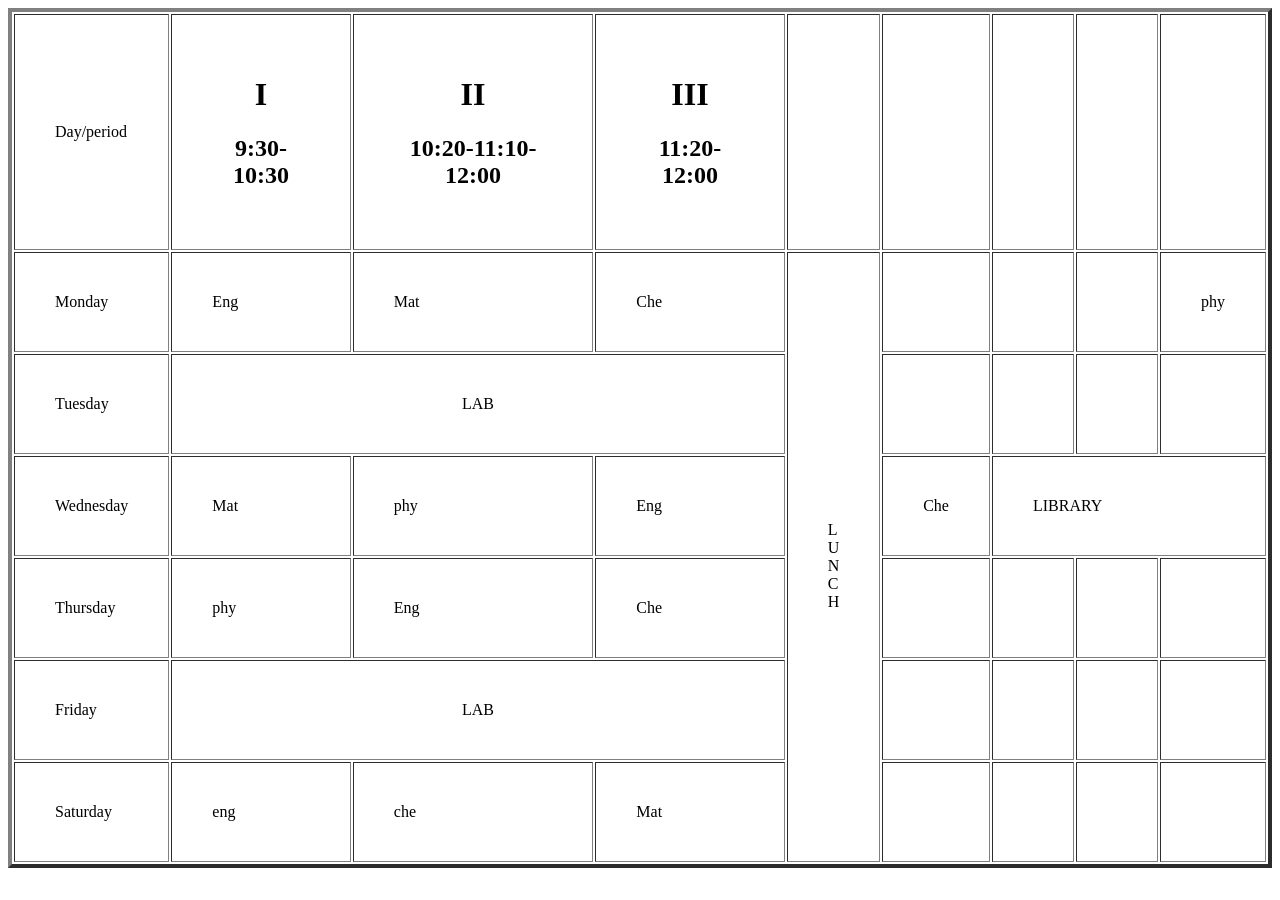
<file: Html/index.html>
<!DOCTYPE html>
<html lang="en">
<head>
    <meta charset="UTF-8">
    <meta name="viewport" content="width=device-width, initial-scale=1.0">
    <title>Document</title>
</head>
<body>
  <table border="4" cellpadding="40px">
    <tr>
        <td>Day/period</td>
        <td><center><h1>I</h1><h2>9:30-10:30</h2></center></td>
        <td><center><h1>II</h1> <h2>10:20-11:10-12:00</h2></center></td>
        <td><center><h1>III</h1><h2>11:20-12:00</h2></center></td>
        <td><center><h1></h1></center></td>
        <td><center><h1></h1></center></td>
        <td></td>
        <td></td>
        <td></td>
    </tr>
    <tr>
        <td>Monday</td>
        <td>Eng</td>
        <td>Mat</td>
        <td>Che</td>
        <td rowspan="6"><br>L <br>U <br> N <br>C   <br>H</td>
        <td></td>
        <td></td>
        <td></td>
        <td>phy</td>
    </tr>
    <tr>
        <td>Tuesday</td>
        <td colspan="3"> <center>LAB</center></td>
        <!-- <td></td>
        <td></td> -->
        <!-- <td></td> -->
        <td></td>
        <td></td>
        <td></td>
        <td></td>
    </tr>
    <tr>
        <td>Wednesday</td>
        <td>Mat</td>
        <td>phy</td>
        <td>Eng</td>
        <td>Che</td>
        <!-- <td></td> -->
        <td colspan="3"> LIBRARY</td>
        <!-- <td></td>
        <td></td> -->
    </tr>
    <tr>
        <td>Thursday</td>
        <td>phy</td>
        <td>Eng</td>
        <td>Che</td>
        <td></td>
        <!-- <td></td> -->
        <td></td>
        <td></td>
        <td></td>
    </tr>
    <tr>
        <td>Friday</td>
        <td colspan="3"><center>LAB</center></td>
        <!-- <td></td> -->
        <!-- <td></td> -->
        <td></td>
        <!-- <td></td> -->
        <td></td>
        <td></td>
        <td></td>
    </tr>
    <tr>
        <td>Saturday</td>
        <td>eng</td>
        <td>che</td>
        <td>Mat</td>
        <td></td>
        <!-- <td></td> -->
        <td></td>
        <td></td>
        <td></td>
    </tr>
  </table>

 
   
</body>
</html>
</file>
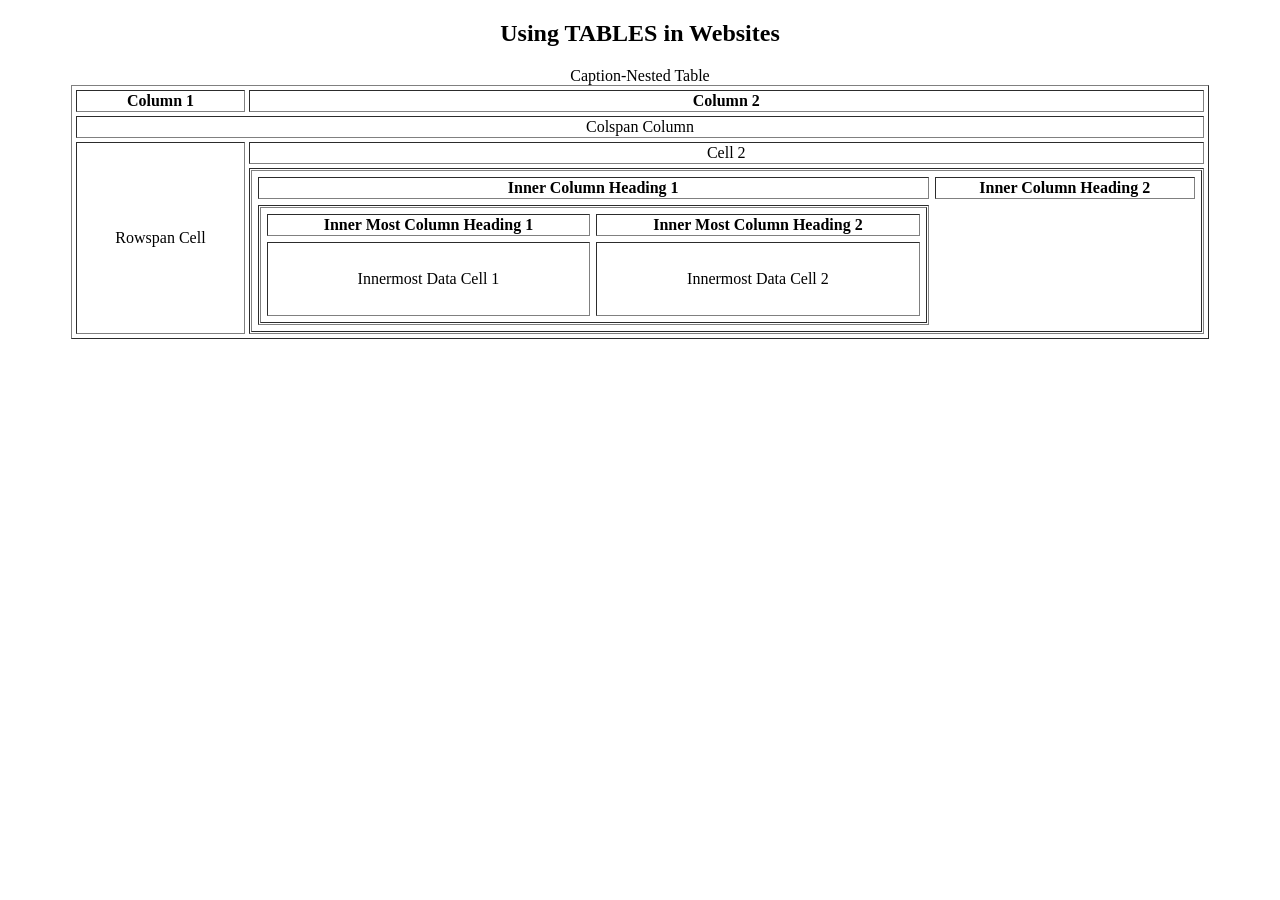
<file: Html/index1.html>
<!DOCTYPE html>
<html>
<head>
  <title>Nested Table</title>
</head>
<body>

<h2 align="center">Using TABLES in Websites</h2>

<table border="1" width="90%" align="center" cellspacing="4">
  <caption>Caption-Nested Table</caption>

  <tr>
    <th width="15%">Column 1</th>
    <th>Column 2</th>
  </tr>

  <tr>
    <td colspan="2" align="center">Colspan Column</td>
  </tr>

  <tr>
    <td rowspan="2" align="center">Rowspan Cell</td>
    <td align="center">Cell 2</td>
  </tr>

  <tr>
    <td>
      <table border="1" width="100%"  cellspacing="6">
        <tr>
          <th>Inner Column Heading 1</th>
          <th>Inner Column Heading 2</th>
        </tr>
        <tr>
          <td >
            <table border="1" width="100%"  cellspacing="6">
              <tr>
                <th>Inner Most Column Heading 1</th>
                <th>Inner Most Column Heading 2</th>
              </tr>
              <tr>
                <td height="70" align="center">Innermost Data Cell 1</td>
                <td align="center">Innermost Data Cell 2</td>
              </tr>
            </table>
          </td>
        </tr>
      </table>
    </td>
  </tr>
</table>

</body>
</html>
</file>
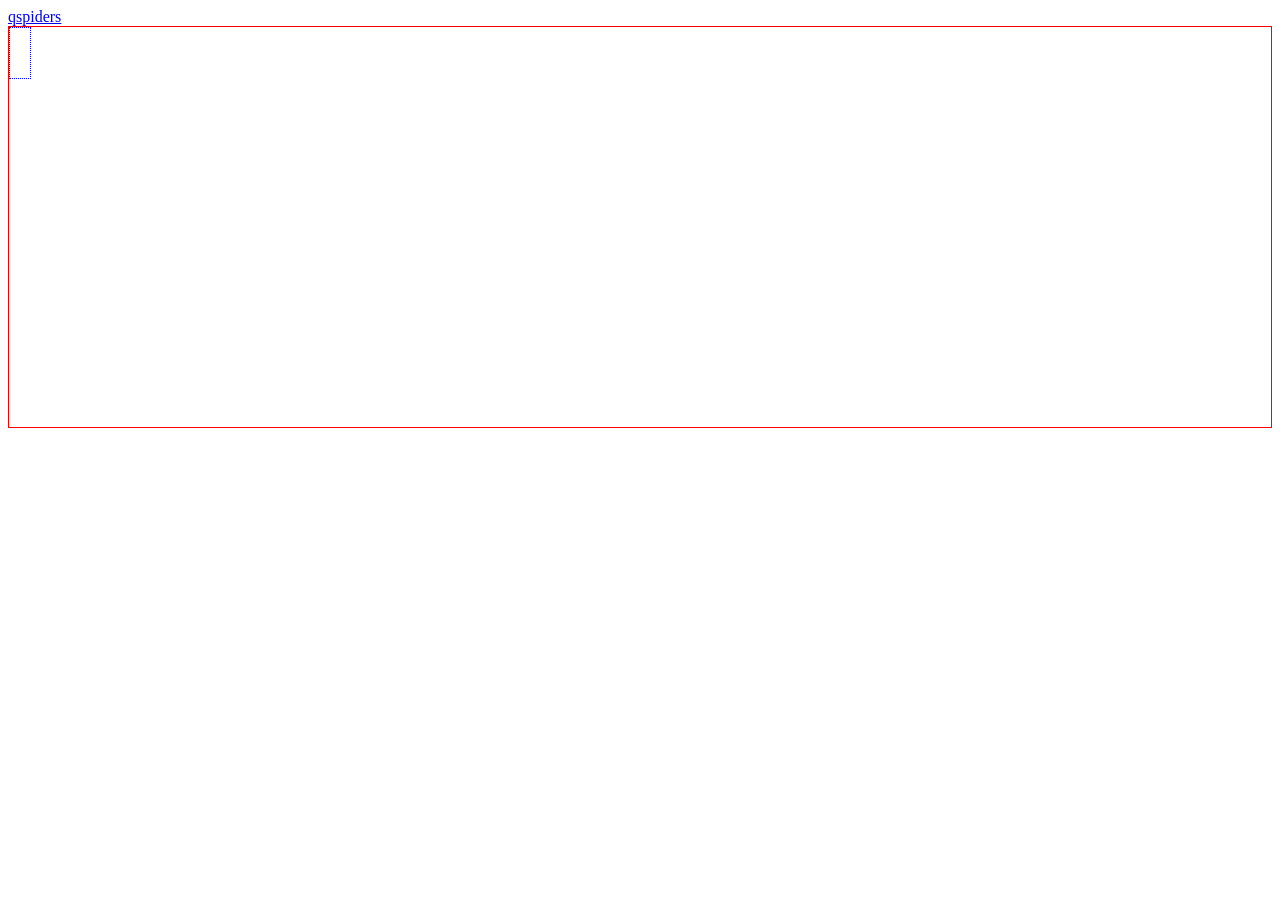
<file: Html/index4.html>
<!DOCTYPE html>
<html lang="en">
<head>
    <meta charset="UTF-8">
    <meta name="viewport" content="width=device-width, initial-scale=1.0">
    <title>Document</title>
    <link rel="stylesheet" href="Selector4.css">
</head>
<body>
    <a href="https://student.qspiders.com/">qspiders</a>
    <div id="parent">
        <div class="child"></div>
    </div>
    

    
</body>
</html>
</file>
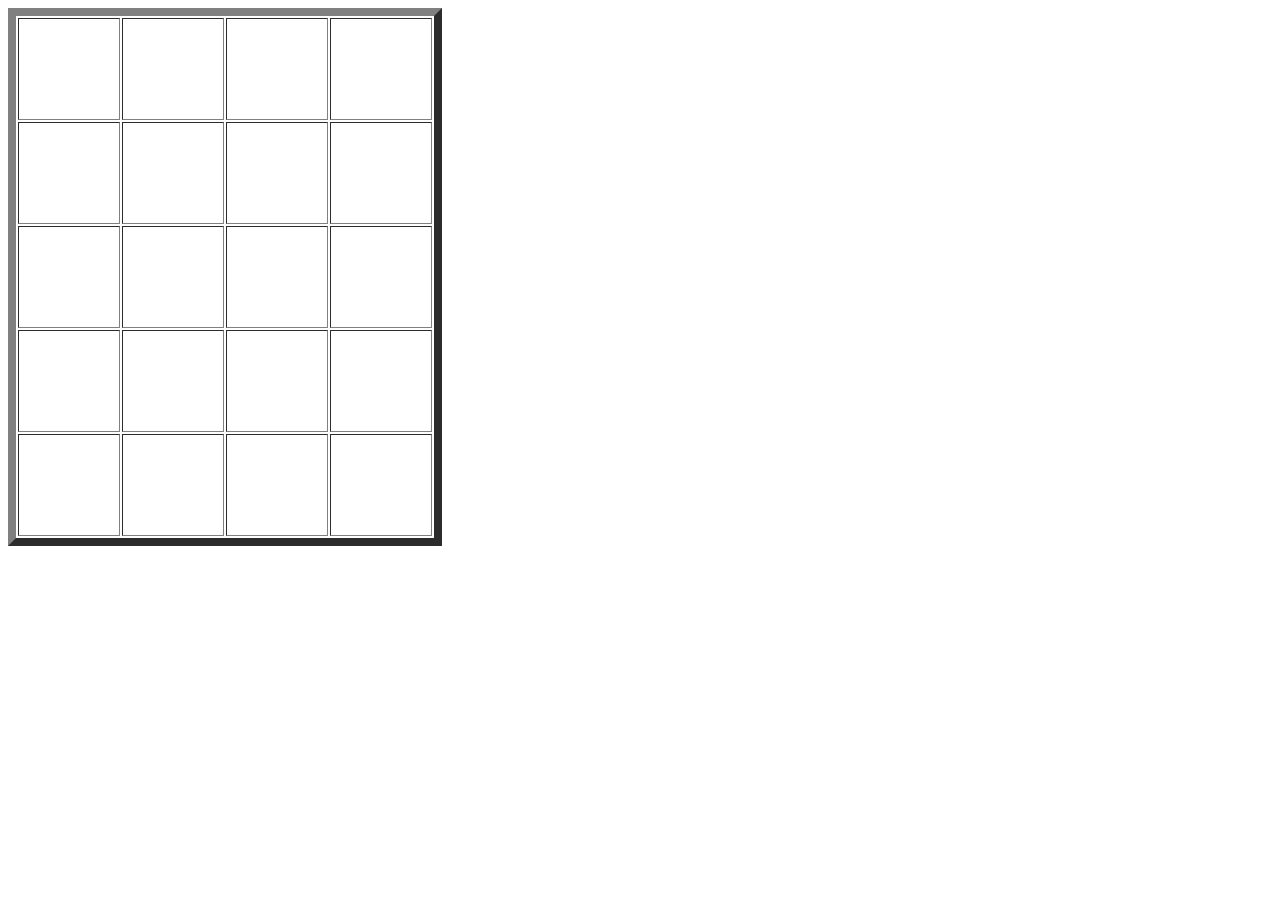
<file: Html/.vscode/index2.html>
<!DOCTYPE html>
<html lang="en">
<head>
    <meta charset="UTF-8">
    <meta name="viewport" content="width=device-width, initial-scale=1.0">
    <title>Document</title>
</head>
<body>
    <table border="8" cellpadding="50px">
        <tr>
            <td></td>
            <td></td>
            <td></td>
            <td></td>
        </tr>
        <tr>
            <td></td>
            <td></td>
            <td></td>
            <td></td>
        </tr>
        <tr>
            <td></td>
            <td></td>
            <td></td>
            <td></td>
        </tr>
        <tr>
            <td></td>
            <td></td>
            <td></td>
            <td></td>
        </tr>
        <tr>
            <td></td>
            <td></td>
            <td></td>
            <td></td>
        </tr>
    </table>
</body>
</html>
</file>
<file: Html/Selector4.css>
#parent{
    border: 1px solid red

    ;
    height: 400px
    ;
}
.child{
    border: 1px dotted blue
    ;
    height: 50px
    
    ;
    width: 20px
    ;
}
</file>
